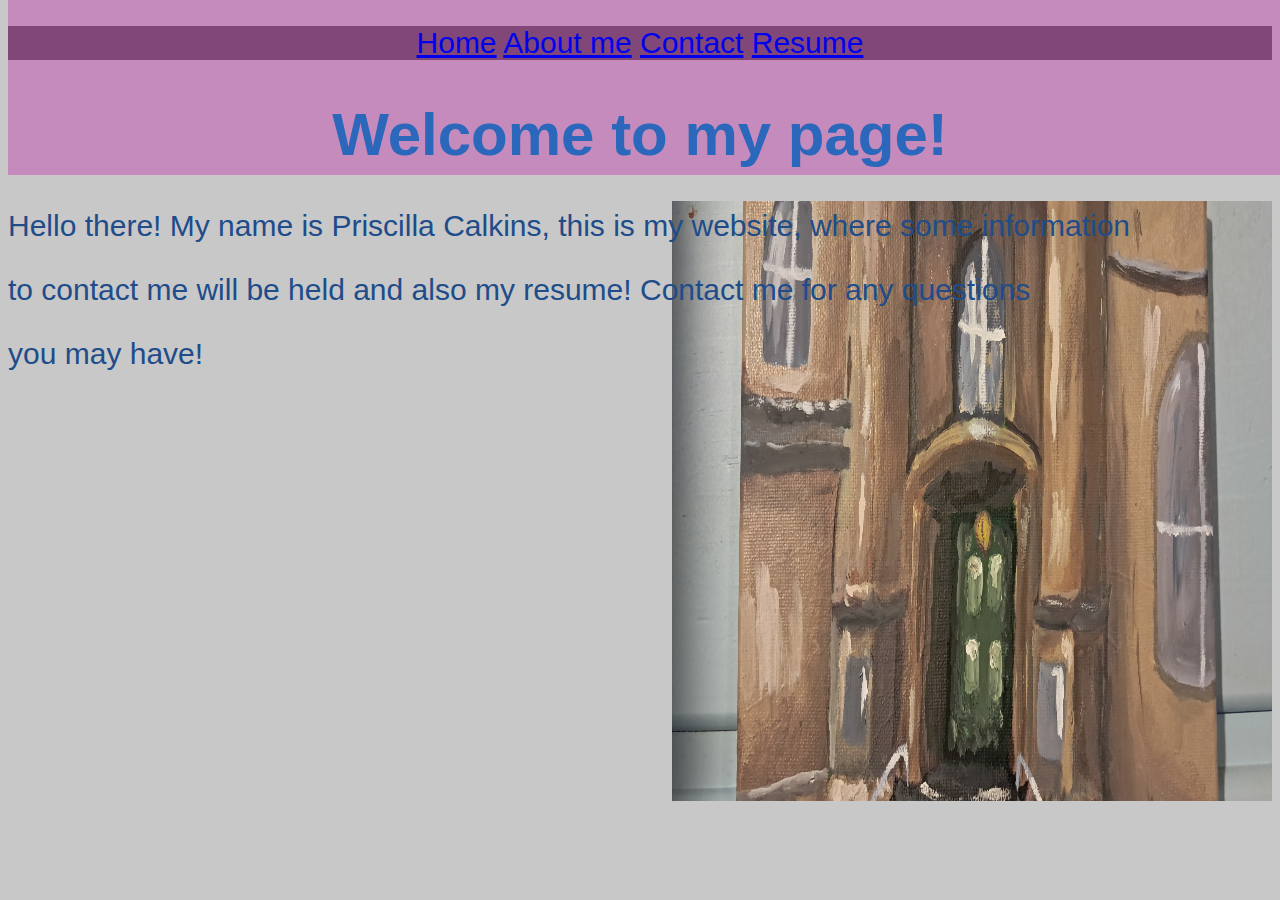
<file: index.html>
<!DOCTYPE html>
<html>
    <head>
        <title>Priscilla's site</title>
    <link rel="stylesheet" href="fontsn.css">
        </head>

<head>
     <header> 
         <body>
         <words>
         </words> <!to make boarder work>
             
<nav class="topnav">
    <a class="active" href="index.html">Home</a>
        <a href="about.html">About me</a>
        <a href="contact.html">Contact</a>
        <a href="resume.html">Resume</a>
</nav>
  

         <h1 class="heading">Welcome to my page!</h1>
         <p class="info">Hello there! My name is Priscilla Calkins, this is my website, where some information</p>
                  <p class="info">to contact me will be held and also my resume! Contact me for any questions</p>
                  <p class="info">you may have!</p>

             <img src="paint.jpg" alt="painting hobby" width="600" height="600" class="pic"">
</header> 
    </head>

         <style>
        body {
            font-family: Arial, sans-serif;
</file>
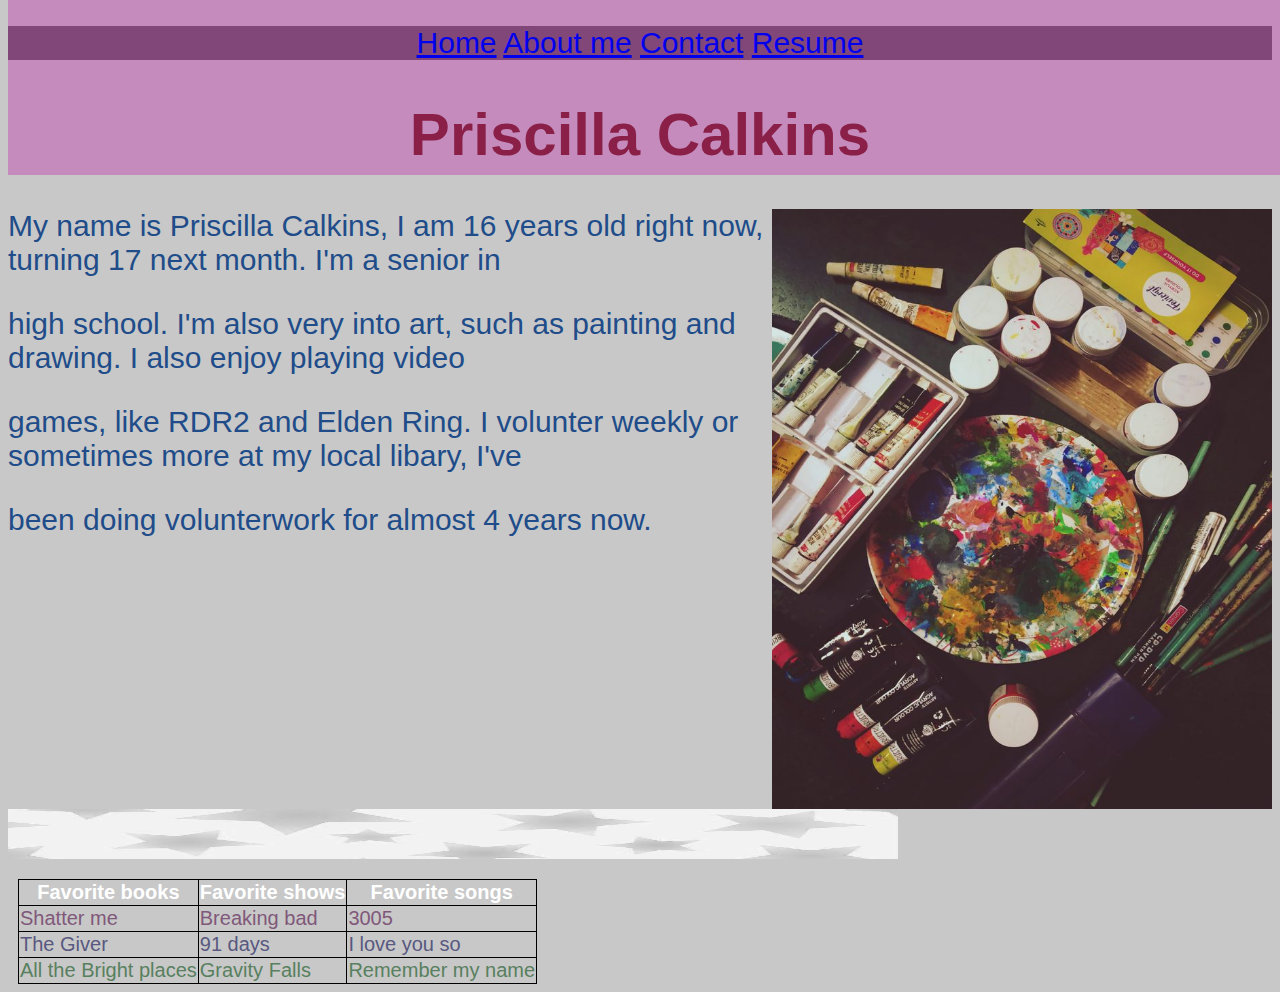
<file: about.html>
<html>
    <head>
        <title>Priscilla's site</title>
    <link rel="stylesheet" href="fontsn.css">
        </head>
    <body>

<head>
     <header> 
         <words>
         </words> <!to make boarder work>
         
<nav class="topnav">
    <a class="active" href="index.html">Home</a>
        <a href="about.html">About me</a>
        <a href="contact.html">Contact</a>
        <a href="resume.html">Resume</a>
</nav>


          <h1 class="name">Priscilla Calkins</h1>
         <img src="art.jpg" alt="paint" width="500" height="600" style="float:right">
          <p class="info">My name is Priscilla Calkins, I am 16 years old right now, turning 17 next month. I'm a senior in</p>
          <p class="info">high school. I'm also very into art, such as painting and drawing. I also enjoy playing video</p>
          <p class="info">games, like RDR2 and Elden Ring. I volunter weekly or sometimes more at my local libary, I've</p>
          <p class="info">been doing volunterwork for almost 4 years now. </p>
          <img src="star.jpg" alt="star banner" width="890" height="50" class="star">

                  <table class="tab">
  <tr class="names">
    <th>Favorite books</th>
    <th>Favorite shows</th>
      <th>Favorite songs</th>
  </tr>
  <tr class="books">
    <td>Shatter me</td>
    <td>Breaking bad</td>
      <td>3005</td>
  </tr>
             <tr class="shows">
    <td>The Giver</td>
    <td>91 days</td>
      <td>I love you so</td>
  </tr>
             <tr class="songs">
    <td>All the Bright places</td>
    <td>Gravity Falls</td>
      <td>Remember my name</td>
  </tr>
</table>

</head>
<style>
        body {
            font-family: Arial, sans-serif;
</file>
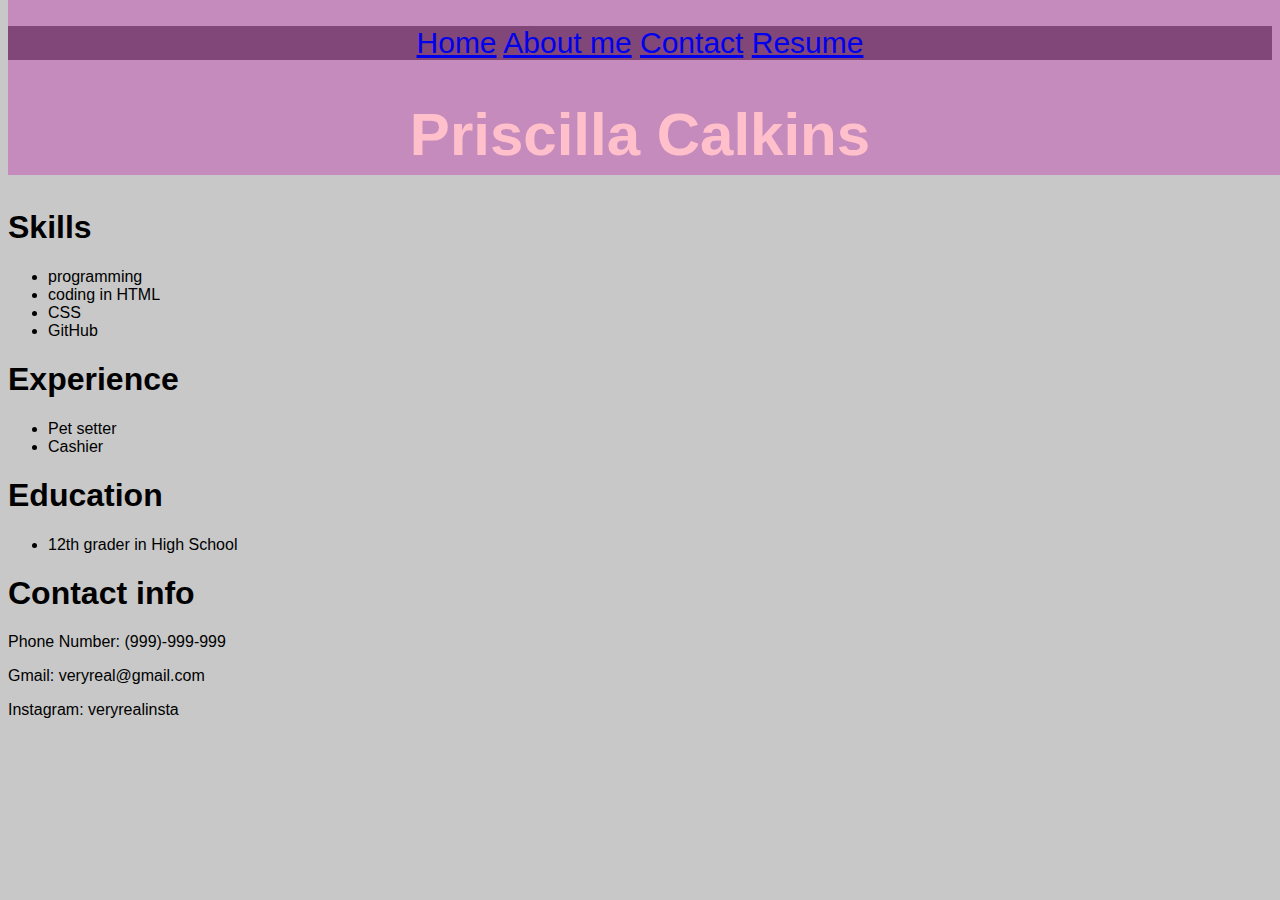
<file: resume.html>
<html>
    <head>
        <title>Priscilla's site</title>
    <link rel="stylesheet" href="fontsn.css">
        </head>
    <body>

<head>
     <header> 
         <words>
         </words> <!to make boarder work>
         
         <nav class="topnav">
  <a href="index.html">Home</a>
  <a href="about.html">About me</a>
  <a href="contact.html">Contact</a>
  <a href="resume.html">Resume</a>
</nav>
         <h1 class="name1">Priscilla Calkins</h1>
         
         <h1>Skills</h1>
         <ul>
         <li>programming</li>
         <li>coding in HTML</li>
         <li>CSS</li>
         <li>GitHub</li>
             </ul>
         
         <h1>Experience</h1>
         <ul>
         <li>Pet setter</li>
         <li>Cashier</li>
             </ul>

          <h1>Education</h1>
           <ul>
         <li>12th grader in High School</li>
             </ul>
         
            <h1>Contact info</h1> 
         <p>Phone Number: (999)-999-999</p>
         <p>Gmail: veryreal@gmail.com</p>
         <p>Instagram: veryrealinsta</p>

         </head>
<style>
        body {
            font-family: Arial, sans-serif;
</file>
<file: fontsn.css>
body
{
background-color:rgb(200, 200, 200);
}
words
{
  background-color: rgba(191, 78, 175, 0.5);
 padding-top: 10px;
  padding-right: 1900px;
  padding-bottom: 150px;
  padding-left: 0px;
}
.co {
    background-color: pink;
    }

.heading {
   text-align: center;
   font-size: 60px;
   color: #2b67ba;
       }

.topnav {
    color: #2b67ba;
    text-decoration: none;
    font-size: 30px;
    padding: 15px;
    display: block;
    text-align: center;
    list-style-type: none;
    background-color: hsl(0, 0%, 25%);
    padding: 0px;
    margin: 0px;
    overflow: hidden;
}

.info {
    font-size: 30px;
    color:#204c8a;
    }
.pic{
    float:right;
    margin-top: -200px;
    }
.name {
    text-align: center;
       font-size: 60px;
   color: #8a2047
    }
.name1 {
     text-align: center;
       font-size: 60px;
   color: pink
       }
.star{
    margin-bottom: -1060px;
    }

table, th, td {
  border: 1px solid black;
  border-collapse: collapse;
    }
.tab{
    font-size: 20px;
    margin-top:70px;
    margin-left:10px;
}
.names
{
    color:white;
    }
.books{
    color:#80587a
    }
.shows{
    color:#585880
    }
.songs{
    color:#58805f
    }
.con {
      margin-top:30px;
     text-align: center;
    }
.text{
     margin-top:70px;}
}


/* Style the label to display next to the inputs */
label {
  padding: 12px 12px 12px 0;
  display: inline-block;
}

/* Style the submit button */
input[type=submit] {
  background-color: black;
  color: white;
  padding: 12px 20px;
  border: none;
  border-radius: 4px;
  cursor: pointer;
  float: left;
}
/* Floating column for labels: 25% width */
.col-25 {
  float: left;
  width: 15%;
  margin-top: 1px;
  color: #fc5603;
  font-size: 20px;
    }
/* Floating column for inputs: 75% width */
.col-75 {
  float: left;
  width: 75%;
  margin-top: 6px;
}
/* Clear floats after the columns */
.row:after {
  content: "";
  display: table;
  clear: both;
}
</file>
